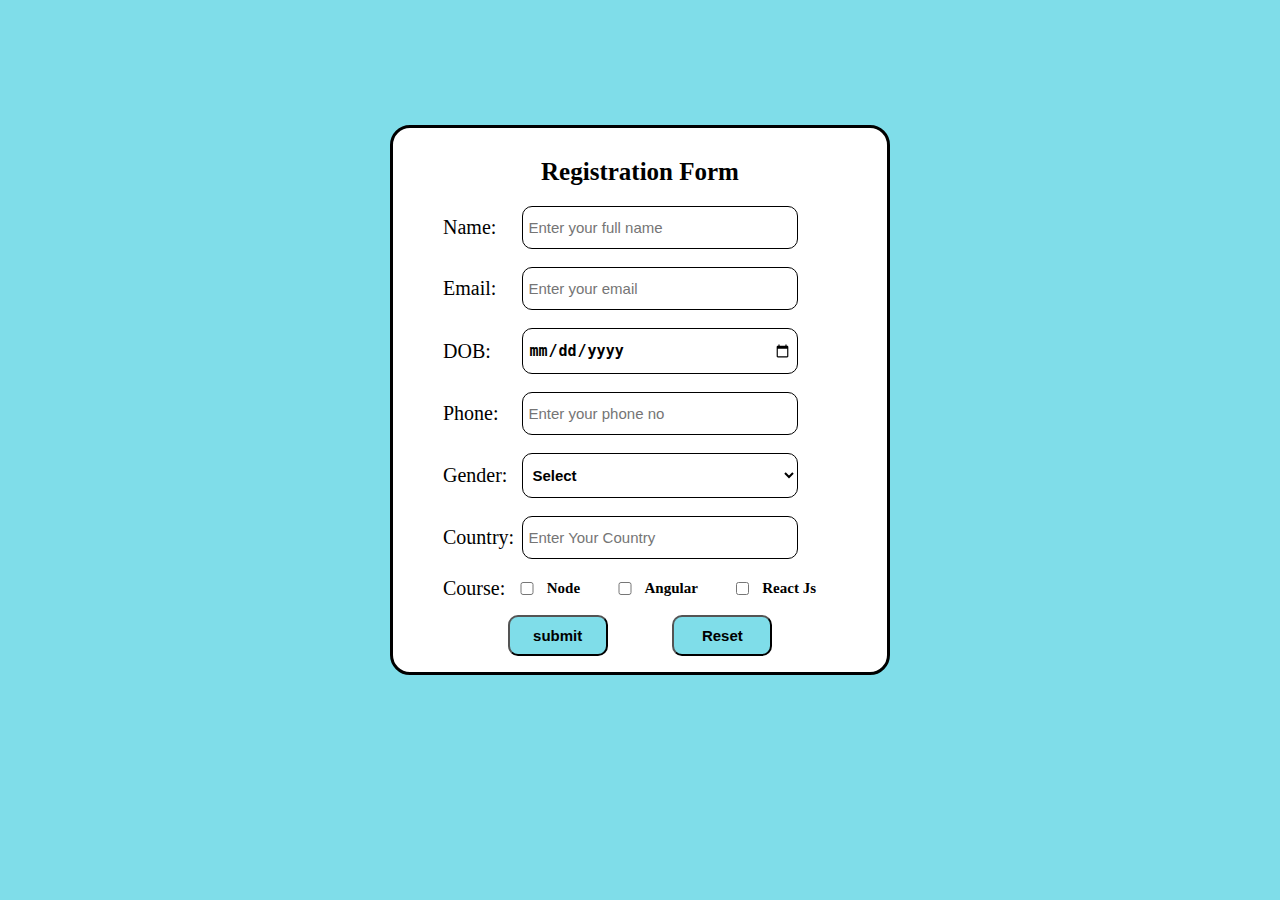
<file: registration-form/index.html>
<!DOCTYPE html>
<html lang="en">
  <head>
    <meta charset="UTF-8" />
    <meta http-equiv="X-UA-Compatible" content="IE=edge" />
    <meta name="viewport" content="width=device-width, initial-scale=1.0" />
    <title>Registration form</title>
    <link rel="stylesheet" href="form.css" />
    <script src="./index.js"></script>
  </head>

  <body>
    <div class="container">
      <div class="registration-form">
        <form action="render.html" id="form" method="get">
          <h3>Registration Form</h3>
          <div class="form-div">
            <label for="name">Name:</label>
            <input
              id="name"
              type="text"
              name="name"
              placeholder="Enter your full name"
              required
            />
          </div>
          <br />
          <div class="form-div">
            <label for="email">Email:</label>
            <input
              id="email"
              name="email"
              type="email"
              placeholder="Enter your email"
              required
            />
          </div>
          <br />
          <div class="form-div">
            <label for="Date-of-birth">DOB:</label>
            <input
              id="Date-of-birth"
              type="date"
              name="DOB"
              placeholder="Enter date"
              required
            />
          </div>
          <br />
          <div class="form-div">
            <label for="phone">Phone:</label>
            <input
              id="phone"
              type="tel"
              name="phone"
              placeholder="Enter your phone no"
              maxlength="10"
              pattern="[0-9]{5}[0-9]{5}"
              required
            />
          </div>
          <br />
          <div class="form-div">
            <label for="gender">Gender:</label>
            <select name="gender" id="gender">
              <option>Select</option>
              <option value="Male">Male</option>
              <option value="Female">Female</option>
              <option value="Other">Other</option>
            </select>
          </div>
          <br />
          <div class="form-div">
            <label for="country">Country:</label>
            <input
              placeholder="Enter Your Country"
              list="country-data"
              name="country"
              id="country"
            />
            <datalist id="country-data">
              <option value="India"></option>
              <option value="USA"></option>
              <option value="Japan"></option>
              <option value="Russia"></option>
              <option value="Europe"></option>
            </datalist>
          </div>
          <br />
          <div class="form-div">
            <label for="course">Course:</label>
            <input type="checkbox" value="Node" name="course" id="course" />
            <h4>Node</h4>
            <input type="checkbox" value="Angular" name="course" id="course" />
            <h4>Angular</h4>
            <input type="checkbox" value="React Js" name="course" id="course" />
            <h4>React Js</h4>
          </div>
          <div class="submit-btn">
            <button type="submit">submit</button>
            <button type="reset">Reset</button>
          </div>
        </form>
      </div>
    </div>
  </body>
</html>
</file>
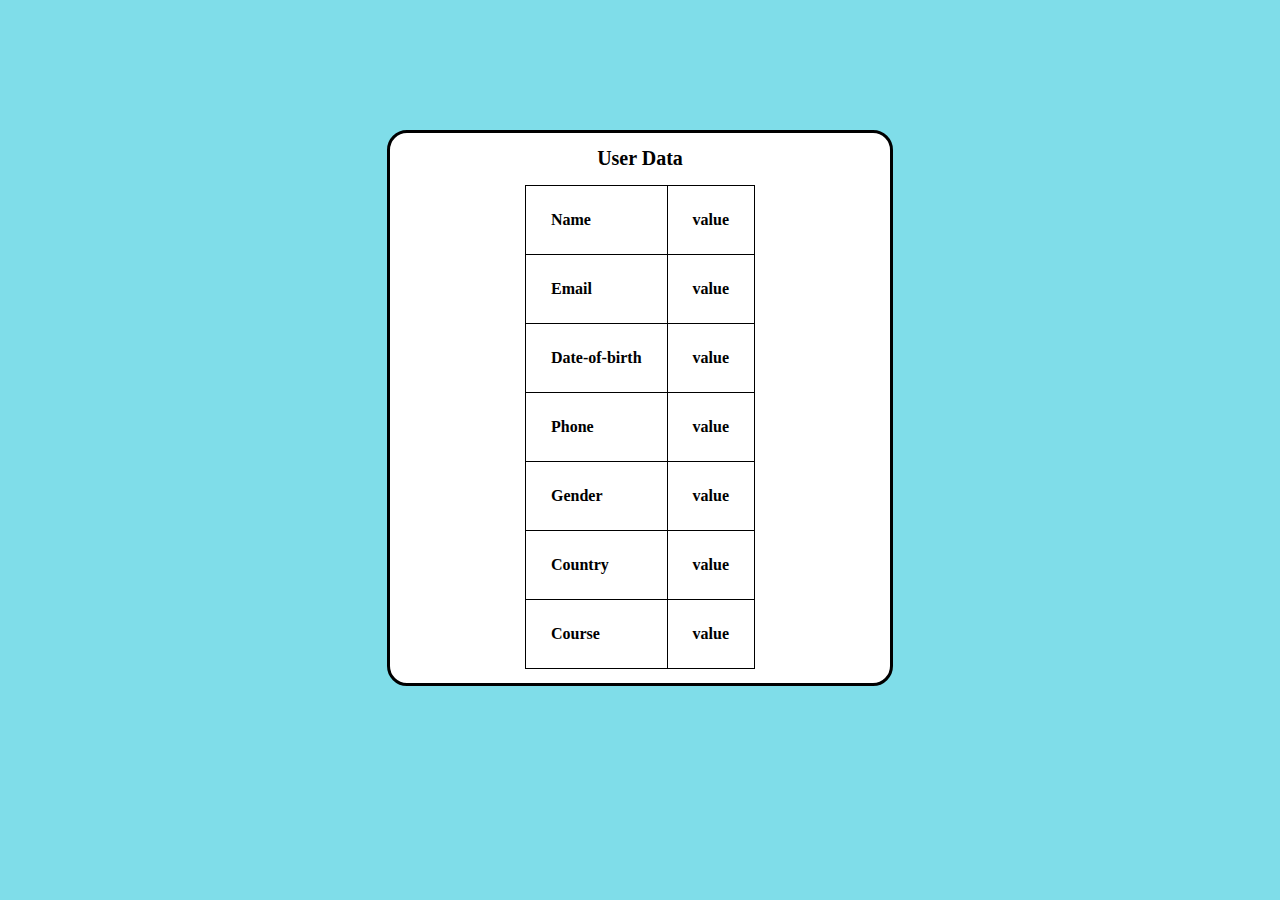
<file: registration-form/render.html>
<!DOCTYPE html>
<html lang="en">
  <head>
    <meta charset="UTF-8" />
    <meta http-equiv="X-UA-Compatible" content="IE=edge" />
    <meta name="viewport" content="width=device-width, initial-scale=1.0" />
    <title>Inserted Data</title>
    <link rel="stylesheet" href="table.css" />
  </head>
  <body>
    <div class="container-table">
      <div class="user-table">
        <table>
          <caption>
            User Data
          </caption>
          <tr>
            <td>Name</td>
            <td id="name">value</td>
          </tr>
          <tr>
            <td>Email</td>
            <td id="email">value</td>
          </tr>
          <tr>
            <td>Date-of-birth</td>
            <td id="DOB">value</td>
          </tr>
          <tr>
            <td>Phone</td>
            <td id="phone">value</td>
          </tr>
          <tr>
            <td>Gender</td>
            <td id="gender">value</td>
          </tr>
          <tr>
            <td>Country</td>
            <td id="country">value</td>
          </tr>
          <tr>
            <td>Course</td>
            <td id="course">value</td>
          </tr>
        </table>
      </div>
    </div>
    <script src="./index.js"></script>
  </body>
</html>
</file>
<file: registration-form/form.css>
* {
  margin: 0;
  padding: 0;
  box-sizing: border-box;
}
input:-webkit-autofill,
input:-webkit-autofill:hover,
input:-webkit-autofill:focus,
textarea:-webkit-autofill,
textarea:-webkit-autofill:hover,
textarea:-webkit-autofill:focus,
select:-webkit-autofill,
select:-webkit-autofill:hover,
select:-webkit-autofill:focus {
  -webkit-text-fill-color: black;
  -webkit-box-shadow: 0 0 0px 1000px #fff inset;
  transition: background-color 5000s ease-in-out 0s;
}
body {
  display: flex;
  justify-content: center;
  align-items: center;
  background-color: rgba(0, 188, 212, 0.5);
  min-height: 800px;
}
.container {
  height: 550px;
  width: 500px;
  padding: 40px;
  border: 3px solid black;
  border-radius: 20px;
  background-color: white;
}

form {
  padding: 10px;
  justify-content: center;
}
form h3 {
  margin-top: -20px;
  margin-bottom: 20px;
  font-size: 25px;
  text-align: center;
}
.form-div {
  display: flex;
  align-items: center;
  justify-content: flex-start;
}
.form-div label {
  font-size: 20px;
  font-weight: 400;
  width: 10%;
}
.form-div input,
.form-div select {
  margin-left: 40px;
  padding: 12px 5px 12px 5px;
  border-radius: 10px;
  border: 1px solid black;
  width: 70%;
  background-color: white;
  font-size: 15px;
  font-weight: 600;
}
textarea:focus,
input:focus,
select:focus {
  outline: none;
  border: 3px solid #00bcd4;
  padding: 10px;
  width: 65%;
}
input::placeholder {
  font-size: 15px;
  font-weight: 500;
}

.form-div > select > option {
  background-color: white;
  font-size: 15px;
}
.form-div input[type="checkbox"] {
  margin-left: 25px;
  padding: 0;
  width: 10%;
}
.form-div h4 {
  font-size: 15px;
}

.submit-btn {
  margin-top: 15px;
  display: flex;
  width: 100%;
  justify-content: space-evenly;
}
.submit-btn button {
  padding: 10px;
  font-size: 15px;
  font-weight: 600;
  width: 100px;
  background-color: rgba(0, 188, 212, 0.5);
  border-radius: 10px;
  text-align: center;
  transition: all 0.5s ease;
}
.submit-btn button:hover {
  background-color: aliceblue;
}
</file>
<file: registration-form/table.css>
body {
  display: flex;
  justify-content: center;
  align-items: center;
  background-color: rgba(0, 188, 212, 0.5);
  min-height: 800px;
}
.container-table {
  height: 550px;
  width: 500px;
  border: 3px solid black;
  border-radius: 20px;
  background-color: white;
}
table caption {
  font-size: 20px;
  margin-bottom: 15px;
  font-weight: 600;
}
table,
tr,
td {
  border: 1px solid black;
  border-collapse: collapse;
}
td {
  padding: 25px;
  font-size: 16px;
  font-weight: 600;
}
.user-table {
  display: flex;
  justify-content: center;
  align-items: center;
  height: 100%;
  width: 100%;
}
tr {
  transition: all 0.18s ease-in;
}
tr:hover {
  background-color: rgba(0, 188, 212, 0.5);
}
</file>
